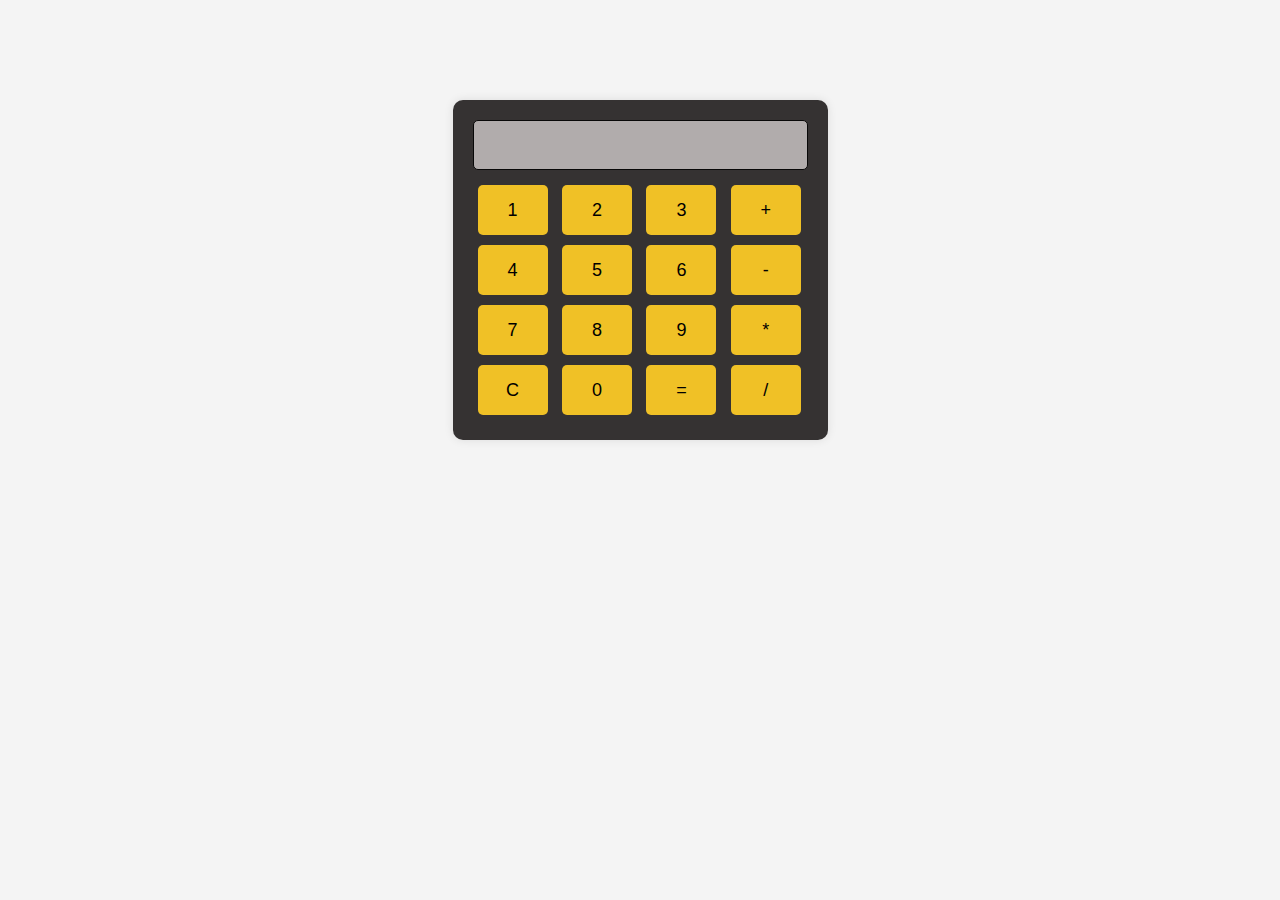
<file: calculator/calculator.html>
<!DOCTYPE html>
<html lang="en">
<head>
<meta charset="UTF-8">
<meta name="viewport" content="width=device-width, initial-scale=1.0">
<title>Simple Calculator</title>
<style>
    body {
        font-family: Arial, sans-serif;
        background-color: #f4f4f4;
    }
    .calculator {
        width: 335px;
        margin: 100px auto;
        background-color: #353232;
        padding: 20px;
        border-radius: 10px;
        box-shadow: 0 0 10px rgba(0,0,0,0.1);
    }
    input[type="button"] {
        width: 70px;
        height: 50px;
        margin: 5px;
        font-size: 18px;
        border: none;
        outline: none;
        cursor: pointer;
        background-color: #f0c126;
        border-radius: 5px;
    }
    input[type="text"] {
        width: 100%;
        height: 50px;
        font-size: 24px;
        text-align: right;
        margin-bottom: 10px;
        border: 1px solid #080808;
        border-radius: 5px;
        padding: 5px;
        box-sizing: border-box;
        background-color: rgb(177, 172, 172);
    }
</style>
</head>
<body>
<div class="calculator">
    <input type="text" id="display" disabled>
    <div>
        <input type="button" value="1" onclick="addToDisplay('1')">
        <input type="button" value="2" onclick="addToDisplay('2')">
        <input type="button" value="3" onclick="addToDisplay('3')">
        <input type="button" value="+" onclick="addToDisplay('+')">
    </div>
    <div>
        <input type="button" value="4" onclick="addToDisplay('4')">
        <input type="button" value="5" onclick="addToDisplay('5')">
        <input type="button" value="6" onclick="addToDisplay('6')">
        <input type="button" value="-" onclick="addToDisplay('-')">
    </div>
    <div>
        <input type="button" value="7" onclick="addToDisplay('7')">
        <input type="button" value="8" onclick="addToDisplay('8')">
        <input type="button" value="9" onclick="addToDisplay('9')">
        <input type="button" value="*" onclick="addToDisplay('*')">
    </div>
    <div>
        <input type="button" value="C" onclick="clearDisplay()">
        <input type="button" value="0" onclick="addToDisplay('0')">
        <input type="button" value="=" onclick="calculate()">
        <input type="button" value="/" onclick="addToDisplay('/')">
    </div>
</div>

<script>
    function addToDisplay(value) {
        document.getElementById('display').value += value;
    }

    function clearDisplay() {
        document.getElementById('display').value = '';
    }

    function calculate() {
        var expression = document.getElementById('display').value;
        try {
            var result = eval(expression);
            document.getElementById('display').value = result;
        } catch (error) {
            document.getElementById('display').value = 'Error';
        }
    }
</script>
</body>
</html>
</file>
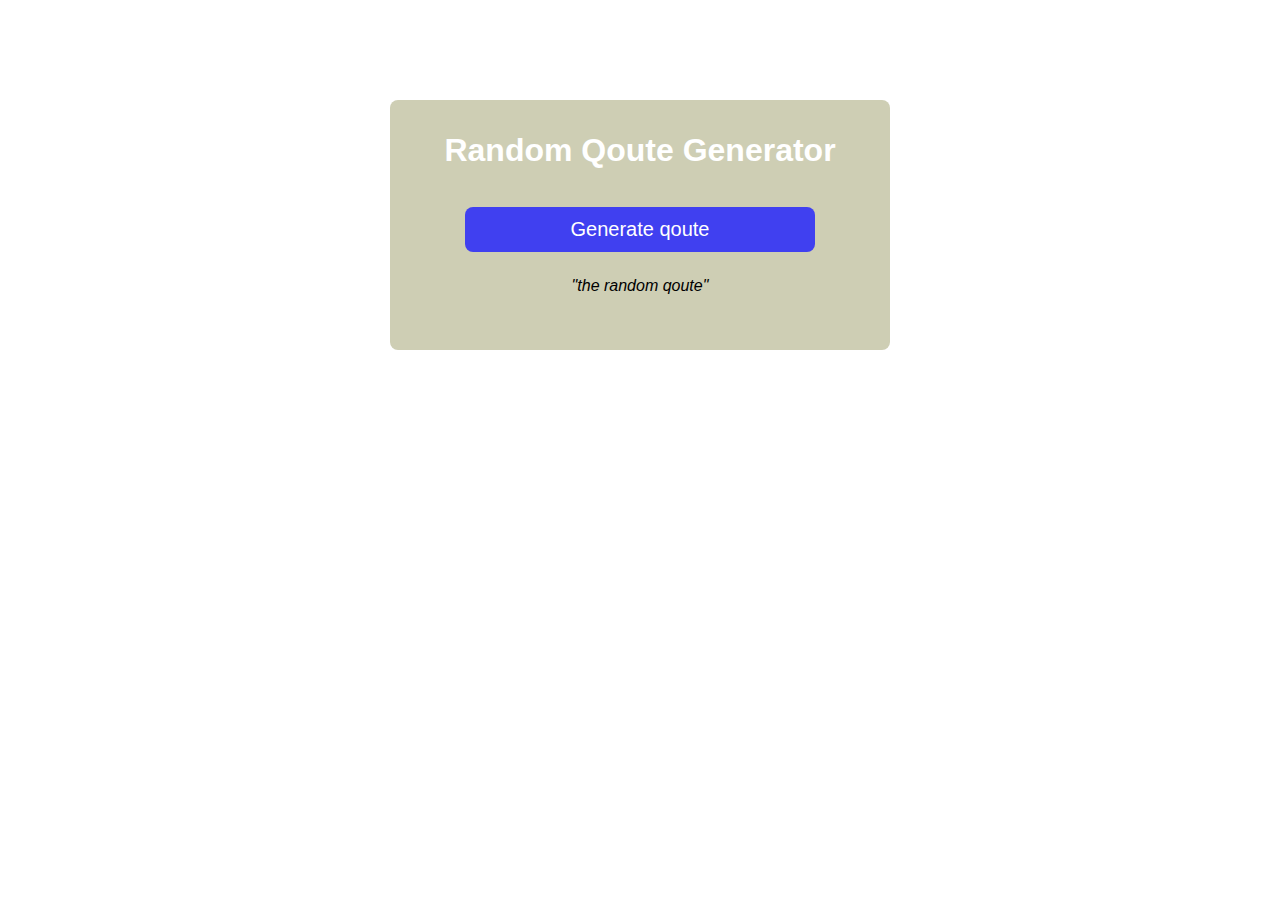
<file: random-qoute/qoute-generator.html>
<!DOCTYPE html>
<html>
    <head>

       <style>
         *{
            padding: 0px;
            margin:0px;
            box-sizing:border-box;
            font-family: sans-serif;
         }
         .main{
            display: flex;
            justify-content: center;
            margin-top: 100px;
         }
         #container{
            text-align: center;
            background-color: rgb(206, 206, 180);

            width: 500px;
            height: 250px;

            
            border-radius: 8px;

           
            
         }
         #heading{
            padding: 32px;
            margin-bottom: 6px;
            color: white;
         }

        #btn{
            padding: 5px;
            margin-bottom: 20px;
            width: 70%;
            height: 45px;
            color: white;
            background-color: rgb(64, 64, 240);
            font-size: 20px;
            border: none;
            border-radius: 8px;

            cursor: pointer;
        }
        #qoute{
            font-style: italic;
            margin-top: 5px;
        }
       </style>
        
    </head>
    <body>
        <div class="main">
            <div id="container">
                <h1 id="heading">Random Qoute Generator</h1>
                <button id="btn">Generate qoute</button>
                <p id="qoute">"the random qoute"</p>
            </div>
        </div>
        <script src="random-qoute.js">
          
        </script>
        
        
    </body>


</html>
</file>
